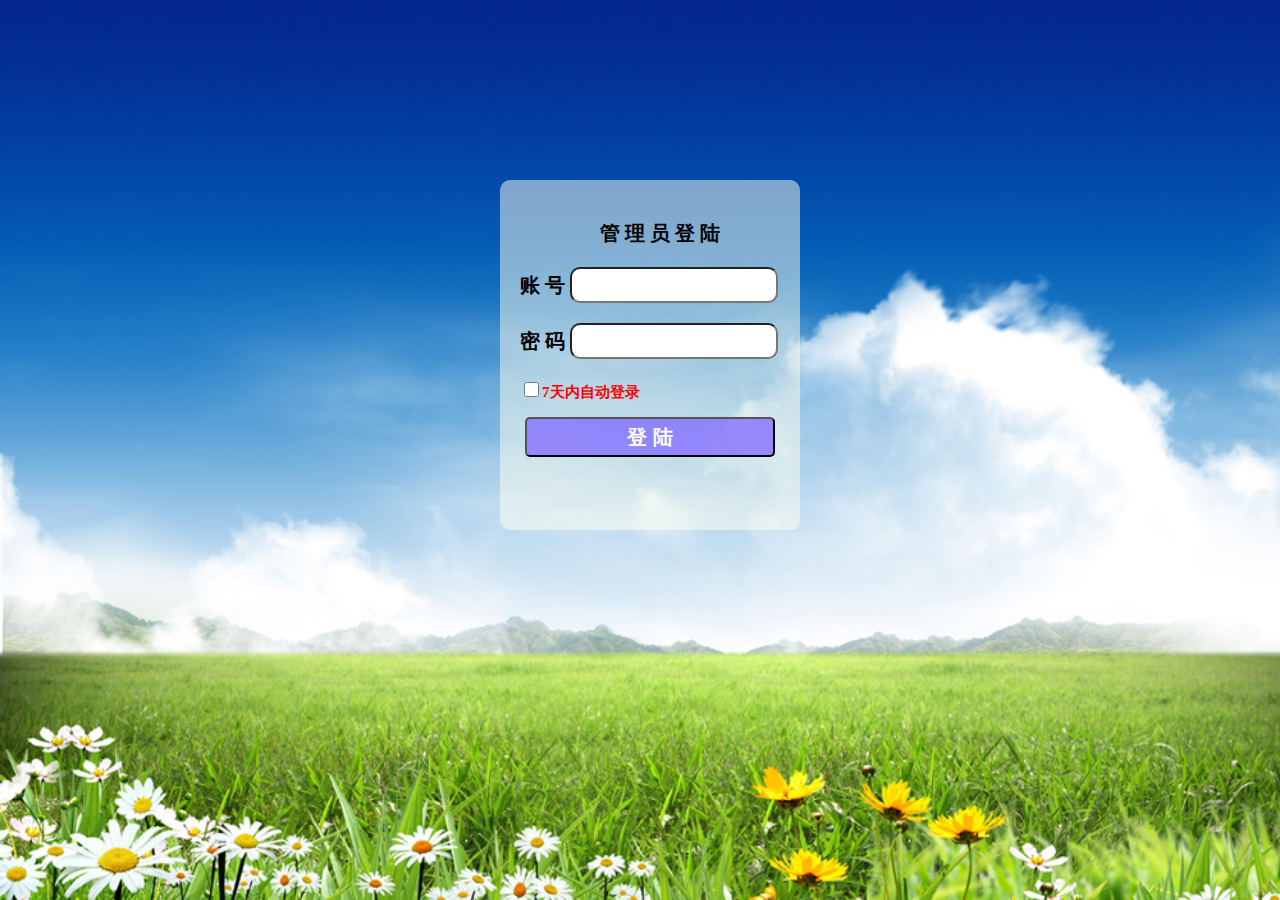
<file: admin.html>
<!DOCTYPE html>
<html>
<head>
	<meta charset="UTF-8">
	<title>管理员登陆</title>
	<link rel="stylesheet" type="text/css" href="css/admin.css">
</head>
<body>
	<div>
		<form action="" method="post">
			<p id="admin">管 理 员 登 陆</p>
			<p>账 号 <input type="text" class="input" autofocus="autofocus" autocomplete="autocomplete"></input></p>
			<p>密 码 <input type="password" class="input"></input></p>
			<p id="auto"><input type="checkBox" class="self">7天内自动登录</input></p>
			<input type="submit" value="登 陆" class="submit"></input><br>
		</form>
	</div>
</body>
</html>
</file>
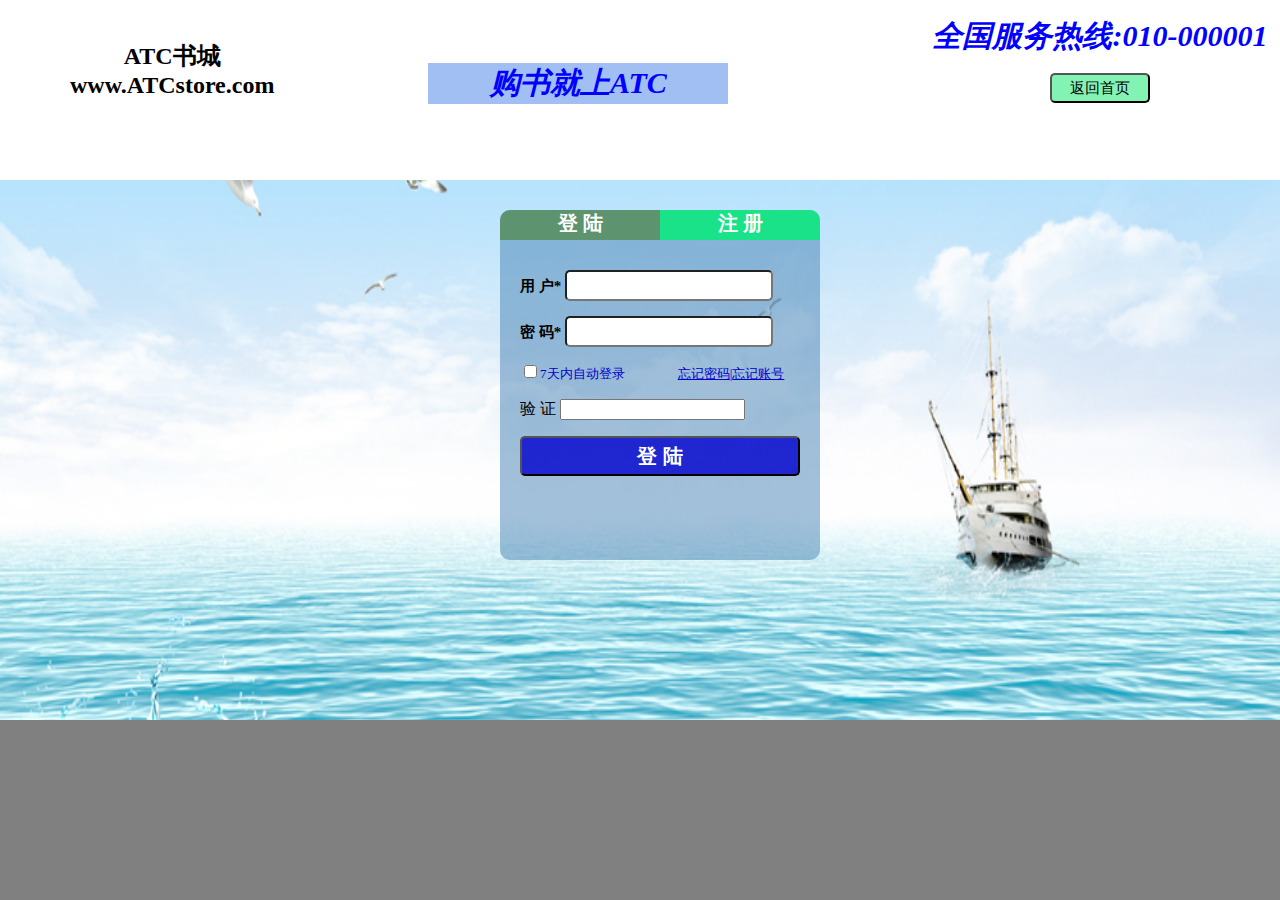
<file: login.html>
<!DOCTYPE html>
<html>
<head>
	<meta charset="UTF-8">
	<title>用户登录注册</title>
	<script type="text/javascript" src="js/jquery-3.4.1.min.js"></script>
	<link rel="stylesheet" type="text/css" href="css/login.css">
</head>
<body>
	<div id="header">
		<div class="headers div0">
			<h2>
				<a href="www.ATCstore.com"target="blank">ATC书城<br>www.ATCstore.com</a>
			</h2>		
		</div>
		<div class="headers div1">
			<em><strong>购书就上ATC</strong></em>
		</div>
		<div class="headers div2">
			<p><em><strong>全国服务热线:010-000001</strong></em></p>
			<button class="backHome">返回首页</button>
		</div>
	</div>
	<div id="section">
		<div id="section1">
			<span class="login span">登 陆</span>
			<span class="regist span">注 册</span>
			<form action="" method="post" id="login">
				<p class="in">用 户* <input type="text" class="input" autofocus="autofocus">
				</input></p>
				<p class="in">密 码* <input type="password" class="input"></input></p>
				<p class="auto">
					<input type="checkBox" class="self" name="login_auto" value="7天内自动登录">7天内自动登录</input>
					<span id="forget"><a href="" class="forget">忘记密码</a>|<a href="" class="forget">忘记账号</a></span>
				</p>
				<p>验 证 <input type="text" class="verify"></input> </p>
				<input type="submit" value="登 陆" class="submit"></input><br>
			</form>
			<form action="" method="post" id="regist">
				<p class="in">用户名* <input type="text" class="input" autofocus="autofocus">
				</input></p>
				<p class="in">密 码* <input type="password" class="input"></input></p>
				<p class="in">确认密码* <input type="password" class="conform"></input></p>
				<p class="in">邮 箱 <input type="mail" class="email"></input></p>
				<input type="submit" value="注 册" class="submit"></input><br>
			</form>
		</div>
	</div>

<script type="text/javascript">
		$(function() {
			$(".regist").click(function(){
				$("#login").css("display","none");
				$("#regist").css("display","block");
				$("#section1").css("background","rgba(78,238,148,0.5)");
				$(this).css("background","rgba(84 ,139, 84,0.8)");
				$(".login").css("background","rgba(0 ,238, 118,0.8)");
			})
			$(".login").click(function(){
				$("#login").css("display","block");
				$("#regist").css("display","none");
				$("#section1").css("background","rgba(70,130,180,0.5)");
				$(this).css("background","rgba(84 ,139, 84,0.8)");
				$(".regist").css("background","rgba(0 ,238, 118,0.8)");
			})
		})
	</script>	
</body>
</html>
</file>
<file: css/admin.css>
body{
		width: 1000px;margin: 0;padding: 0;
		background-image: url("../image/admin.jpg");
		background-repeat: no-repeat;
		background-size: 100% 100%;
		background-attachment: fixed;
		z-index: -100px;
}
div{
	width: 300px;height: 350px;
	margin-left: 500px;
	margin-top: 180px;
	background: rgba(255,255,240,0.5);
	border-radius: 10px;
	overflow: hidden;
}
form{
	margin-top: 40px;
	margin-left: 20px;
}
p{
	font-size: 20px;
	font-weight: bold;
}
#admin{text-align: center;}
#auto{font-size: 15px;color: red;}
.self{width: 15px;height: 15px;text-align: center;}
.input{width: 200px;height: 30px;border-radius: 10px;outline: none;font-size: 20px;}
.submit{
	width: 250px;height: 40px;
	outline: none;margin-left: 5px;
	border-radius: 5px;
	background: rgba(132 ,112, 255,0.8);
	color: white;
	font-size: 20px;
	font-weight: bold;
	outline: none;
	cursor: pointer;
}
</file>
<file: css/login.css>
html,body{width: 100%;height: 100%;margin: 0px;padding: 0px;}
body{background: gray;}
a{text-decoration: none;color: black;}
strong{color: blue;font-size: 30px;}
.span{float: left;width: 160px;height: 30px; text-align: center;color: white;font-size: 20px;font-weight: bold;}
.login{background: rgba(84 ,139, 84,0.8);cursor: pointer;}
.regist{background: rgba(0 ,238, 118,0.8);cursor: pointer;}
#header{width: 100%;height: 20%;background: white;overflow: hidden;}
.headers{display: inline-block;text-align: center;}
.div0{margin-left: 70px;margin-top: 20px;}
.div1{width: 300px; margin-left: 150px;background: rgba(100 ,149 ,237,0.6);}
.div2{margin-left: 200px;}
.backHome{width: 100px;height: 30px;font-size: 15px;border-radius: 5px;background: rgba(78, 238 ,148,0.7);color: black;cursor: pointer;}
#section{width:100%;height: 60%; background-size: 100% 100%;background-attachment: fixed;background-image: url("../image/login.jpg");background-repeat: no-repeat;overflow: hidden;}
#section1{
		width: 320px;height: 350px;
		margin-left: 500px;
		margin-top: 30px;
		background: rgba(70 ,130 ,180,0.5);
		border-radius: 10px;
		overflow: hidden;
}
form{margin-top: 60px;margin-left: 20px;}
.input{width: 200px;height:25px;border-radius: 5px;outline: none;font-size: 15px;}
.in{font-weight: bold;font-size: 15px;}
.auto{font-size: 13px;color: rgb(0 0 205);}
.forget{text-decoration: underline;color:rgb(0 0 205);}
.forget:hover{color: black;}
#forget{margin-left:50px;}
.submit{
	width: 280px;height: 40px;border-radius: 5px;background: rgba(0,0,205,0.8);
	outline: none;cursor: pointer;font-size: 20px;font-weight: bold;color: white;
}
#regist{display: none;}
</file>
